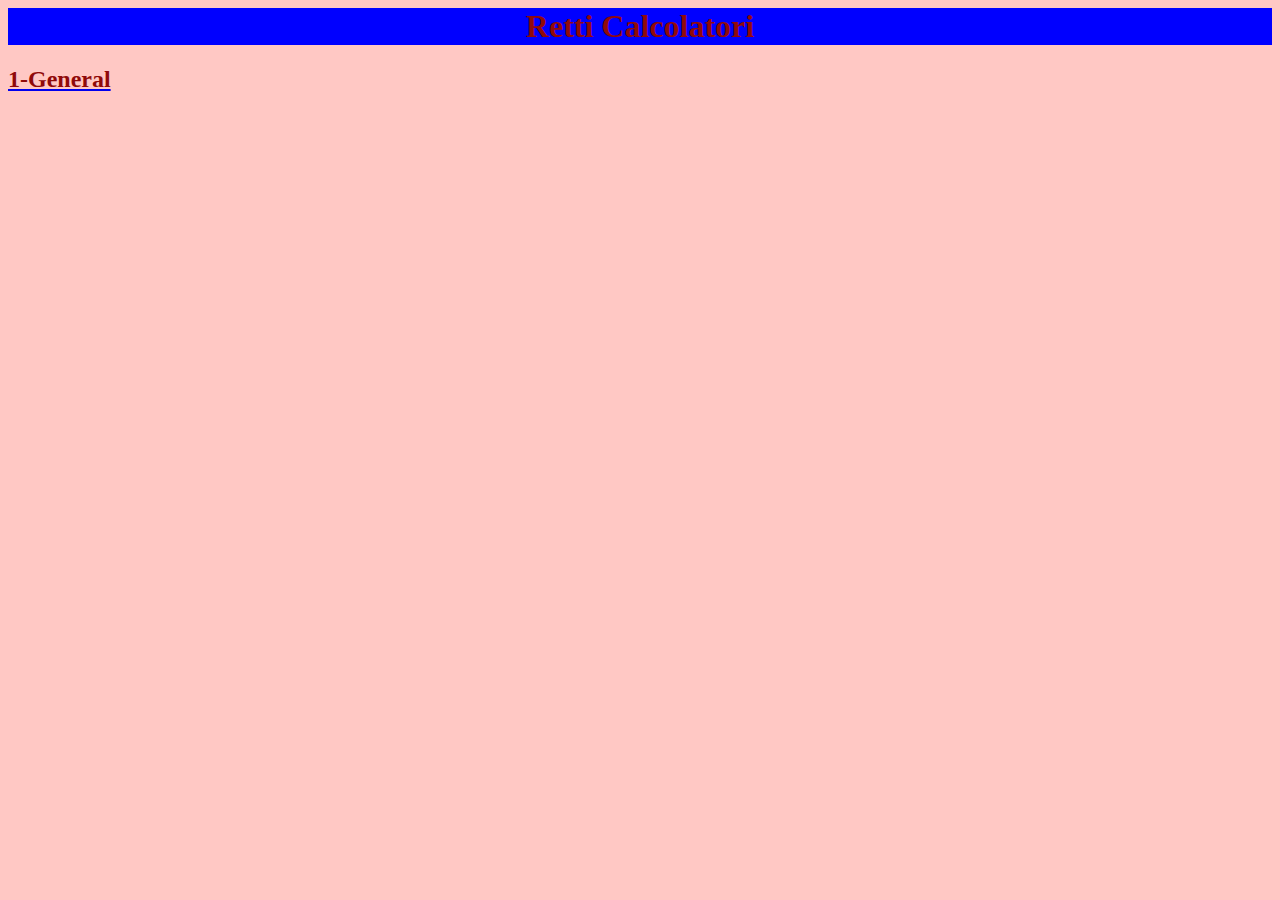
<file: index.html>
<html>
    
    <link href="a.css" rel="stylesheet" type="text/css">
    <head>
        <title>Bo Burnham</title>
        <h1>Retti Calcolatori</h1>
    </head>
    <body>
      <a href="P1.html"><h2>1-General</h2></a>

    </body>
</html>
</file>
<file: a.css>
body{background-color: rgb(255, 200, 196);}
h1 { font-family:papyrus;color:rgb(144, 10, 10); text-align: center;background-color: blue;}
h2 { font-family:papyrus;color:rgb(144, 10, 10); text-align: left;}
h3 { font-family:papyrus;}
</file>
